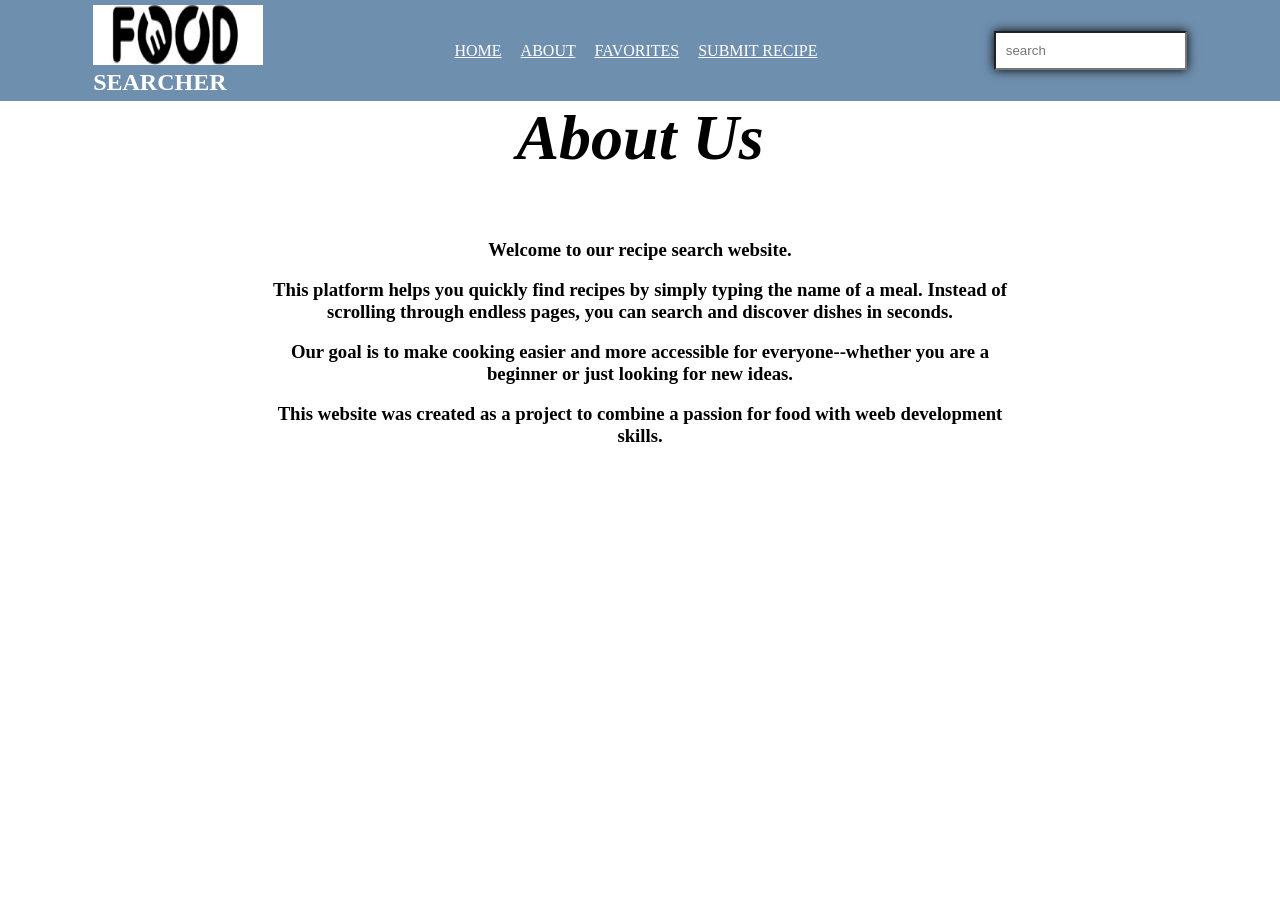
<file: index.html>
<!DOCTYPE html>
<html>
<head>
	<title>MeatMeals</title>
	<link rel="stylesheet" type="text/css" href="style.css">
</head>
<body>
<section>
	<div class="logo"> 
		<div class="main">
			<img src="foodlogo.png"> 
			<h1>SEARCHER</h1>
		</div>
		<div class="menu">
			<a href="FoodSearcher.html">HOME</a>
			<a href="index.html">ABOUT</a>
			<a href="favorite.html">FAVORITES</a>
			<a href="submit.html">SUBMIT RECIPE</a>
		</div>
		<div class="search">
			<input type="text" placeholder="search">
		</div>
	</div>
	<div class="about">
		<h1>About Us</h1>
	<div class="us">
		<h3>Welcome to our recipe search website.</h3><br>
		<h3>This platform helps you quickly find recipes by simply typing the name of a meal. Instead of scrolling through endless pages, 
		you can search and discover dishes in seconds.</h3><br>
		<h3>Our goal is to make cooking easier and more accessible for everyone--whether you are a beginner or just looking for new ideas.</h3><br>
		<h3>This website was created as a project to combine a passion for food with weeb development skills.</h3>
	</div>
	</div>
</section>
</body>
</html>
</file>
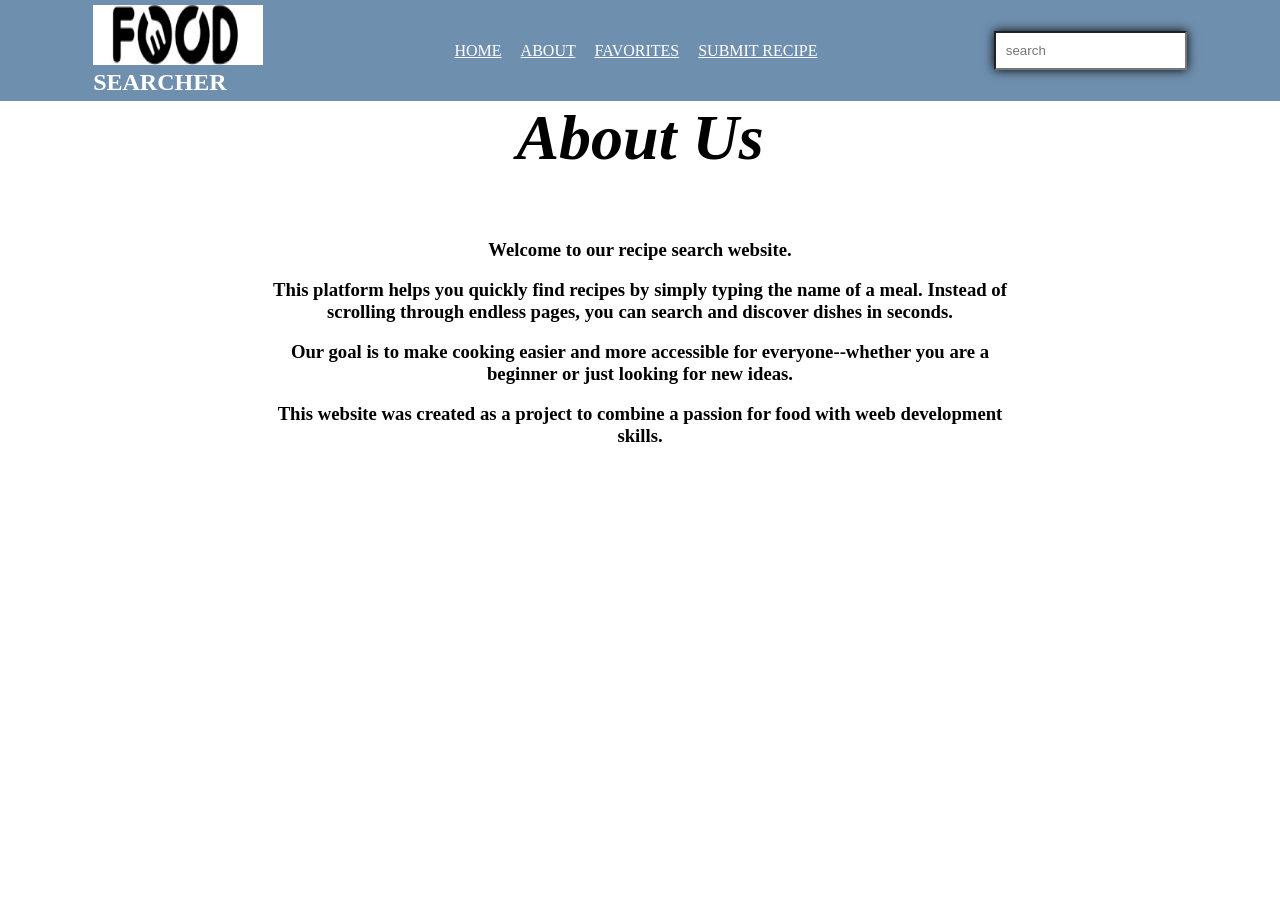
<file: about.html>
<!DOCTYPE html>
<html>
<head>
	<title>MeatMeals</title>
	<link rel="stylesheet" type="text/css" href="style.css">
</head>
<body>
<section>
	<div class="logo"> 
		<div class="main">
			<img src="foodlogo.png"> 
			<h1>SEARCHER</h1>
		</div>
		<div class="menu">
			<a href="FoodSearcher.html">HOME</a>
			<a href="about.html">ABOUT</a>
			<a href="favorite.html">FAVORITES</a>
			<a href="submit.html">SUBMIT RECIPE</a>
		</div>
		<div class="search">
			<input type="text" placeholder="search">
		</div>
	</div>
	<div class="about">
		<h1>About Us</h1>
	<div class="us">
		<h3>Welcome to our recipe search website.</h3><br>
		<h3>This platform helps you quickly find recipes by simply typing the name of a meal. Instead of scrolling through endless pages, 
		you can search and discover dishes in seconds.</h3><br>
		<h3>Our goal is to make cooking easier and more accessible for everyone--whether you are a beginner or just looking for new ideas.</h3><br>
		<h3>This website was created as a project to combine a passion for food with weeb development skills.</h3>
	</div>
	</div>
</section>
</body>
</html>
</file>
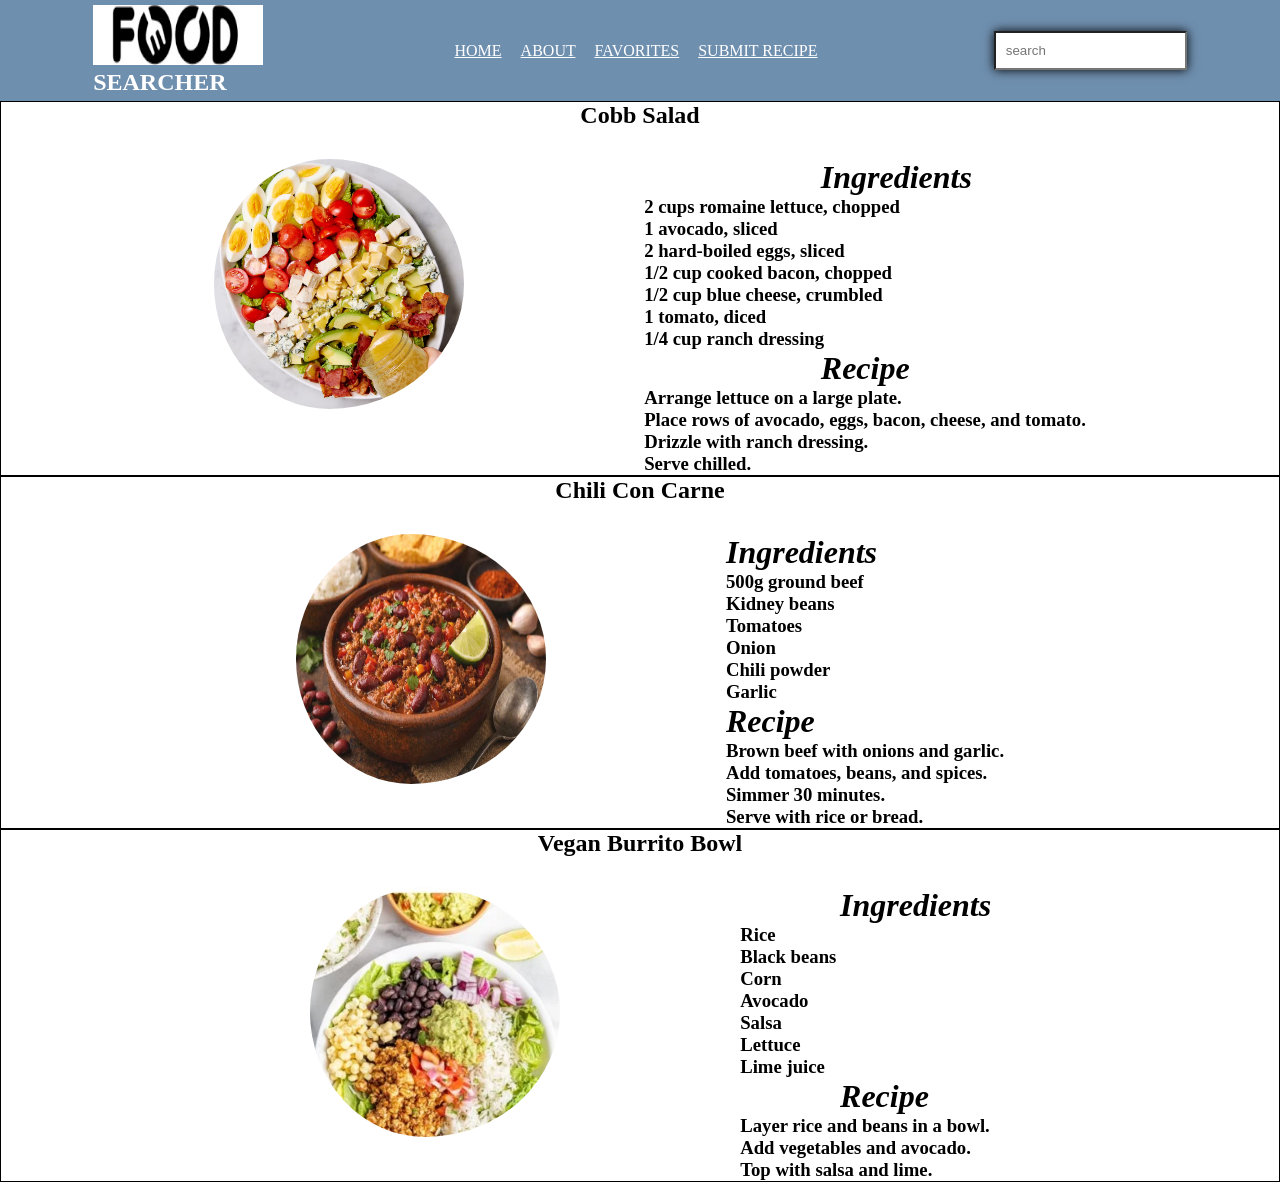
<file: favorite.html>
<!DOCTYPE html>
<html>
<head>
	<title>MeatMeals</title>
	<link rel="stylesheet" type="text/css" href="style.css">
</head>
<body>
<section>
	<div class="logo"> 
		<div class="main">
			<img src="foodlogo.png"> 
			<h1>SEARCHER</h1>
		</div>
		<div class="menu">
			<a href="FoodSearcher.html">HOME</a>
			<a href="index.html">ABOUT</a>
			<a href="favorite.html">FAVORITES</a>
			<a href="submit.html">SUBMIT RECIPE</a>

		</div>
		<div class="search">
			<input type="text" placeholder="search">
		</div>
	</div>
	<div  class="salad-card">
			<h2 style="text-align: center;">Cobb Salad</h2>
		<div class="salade">
			
			<img src="cobb.avif">
			<div class="recipe">
				<h2>Ingredients</h2>
				<p><h3>2 cups romaine lettuce, chopped</h3></p>
				<p><h3>1 avocado, sliced</h3></p>
				<p><h3>2 hard-boiled eggs, sliced</h3></p>
				<p><h3>1/2 cup cooked bacon, chopped</h3></p>
				<p><h3>1/2 cup blue cheese, crumbled</h3></p>
				<p><h3>1 tomato, diced</h3></p>
				<p><h3>1/4 cup ranch dressing</h3></p>
				<p><h2>Recipe</h2></p>
                <p><h3>Arrange lettuce on a large plate.</h3></p>
                <p><h3>Place rows of avocado, eggs, bacon, cheese, and tomato.</h3></p>
                <p><h3>Drizzle with ranch dressing.</h3></p>
                <p><h3>Serve chilled.</h3></p>
			</div>
		</div>
	</div>
			<div  class="meat-card">
			<h2 style="text-align: center;">Chili Con Carne</h2>
		<div class="meat">
			
			<img src="chili.webp">
			<div class="recipechili">
				<h2>Ingredients</h2>
				<p><h3>500g ground beef</h3></p>
				<p><h3>Kidney beans</h3></p>
				<p><h3>Tomatoes</h3></p>
				<p><h3>Onion</h3></p>
				<p><h3>Chili powder</h3></p>
				<p><h3>Garlic</h3></p>
				<p><h2>Recipe</h2></p>
                <p><h3>Brown beef with onions and garlic.</h3></p>
                <p><h3>Add tomatoes, beans, and spices.</h3></p>
                <p><h3>Simmer 30 minutes.</h3></p>
                <p><h3>Serve with rice or bread.</h3></p>
			</div>
		</div>
	</div>
	<div  class="vegan-card">
			<h2 style="text-align: center;">Vegan Burrito Bowl</h2>
		<div class="vegane">
			
			<img src="burrito.webp">
			<div class="recipe">
				<h2>Ingredients</h2>
				<p><h3>Rice</h3></p>
				<p><h3>Black beans</h3></p>
				<p><h3>Corn</h3></p>
				<p><h3>Avocado</h3></p>
				<p><h3>Salsa</h3></p>
				<p><h3>Lettuce</h3></p>
				<p><h3>Lime juice</h3></p>
				<p><h2>Recipe</h2></p>
                <p><h3>Layer rice and beans in a bowl.</h3></p>
                <p><h3>Add vegetables and avocado.</h3></p>
                <p><h3>Top with salsa and lime.</h3></p>
			</div>
		</div>
	</div>
</section>
</body>
</html>
</file>
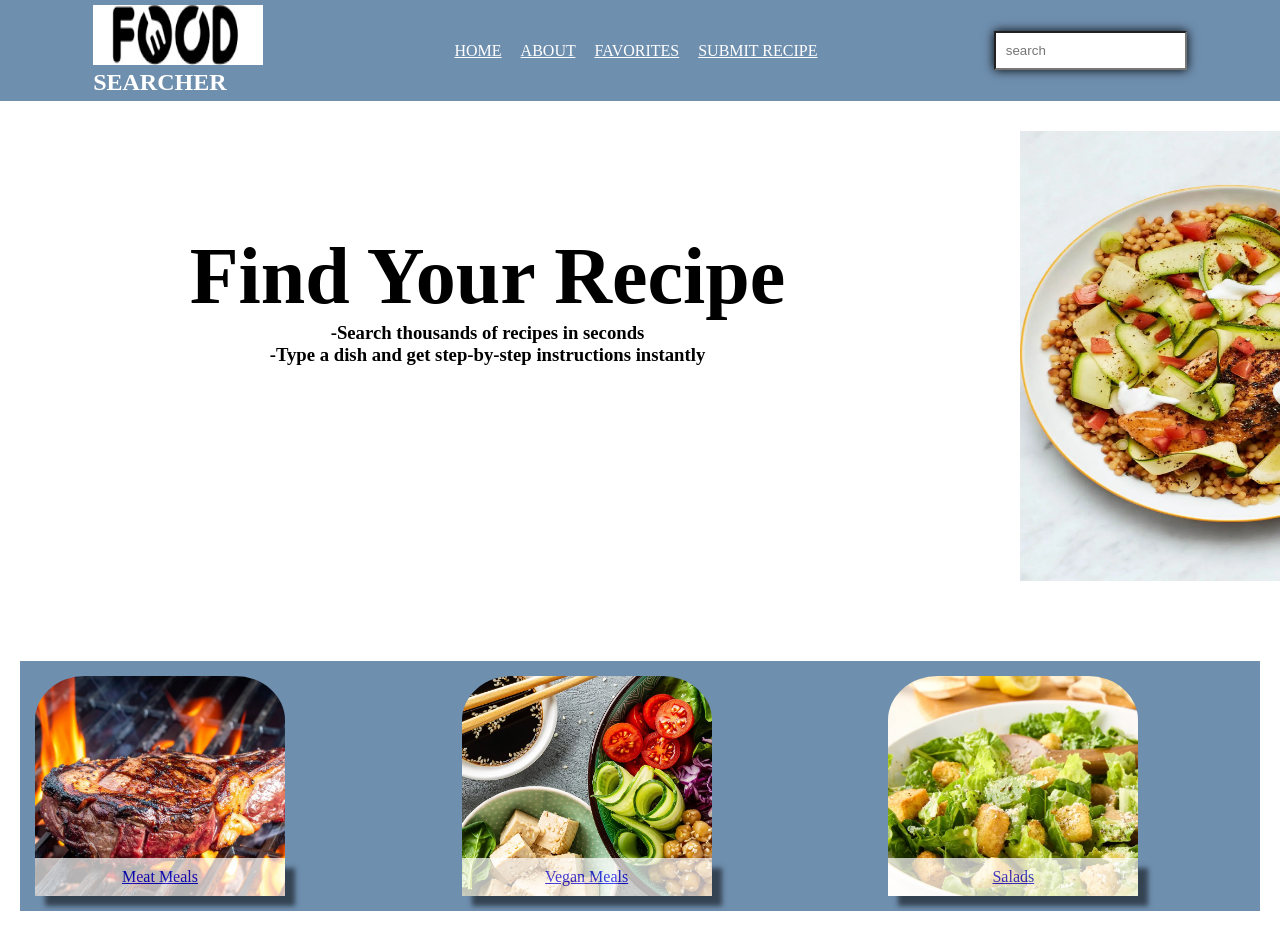
<file: FoodSearcher.html>
<!DOCTYPE html>
<html>
<head>
	<title>FoodSearcher</title>
	<link rel="stylesheet" type="text/css" href="style.css">
</head>
<body>
<section>
	<div class="logo"> 
		<div class="main">
			<img src="foodlogo.png"> 
			<h1>SEARCHER</h1>
		</div>
		<div class="menu">
			<a href="FoodSearcher.html">HOME</a>
			<a href="index.html">ABOUT</a>
			<a href="favorite.html">FAVORITES</a>
			<a href="submit.html">SUBMIT RECIPE</a>
		</div>
		<div class="search">
			<input type="text" placeholder="search">
		</div>
		

	</div>
	<div class="content">
		<div>
			<h1>Find Your Recipe</h1>
		<p><h3>-Search thousands of recipes in seconds</h3></p>
		<h3>-Type a dish and get step-by-step instructions instantly</h3>
		</div>
		
		<img src="meal.webp" class="image">
	</div>
	<div class="cards">
		<div class="card">
			<div class="card-img">
				<div class="text">
				<a href="meatmeals.html">Meat Meals</a>  
				</div>
			</div>
		</div>
		<div class="card">
			<div class="card-img1">
				<div class="text">
				<a href="vegan.html">Vegan Meals</a> 
				</div>
			</div>
		</div>
		<div class="card">
			<div class="card-img2">
				<div class="text">
				<a href="salads.html">Salads</a> 
				</div>
			</div>
		</div>	
	</div>
		
</section>
</body>
</html>
</file>
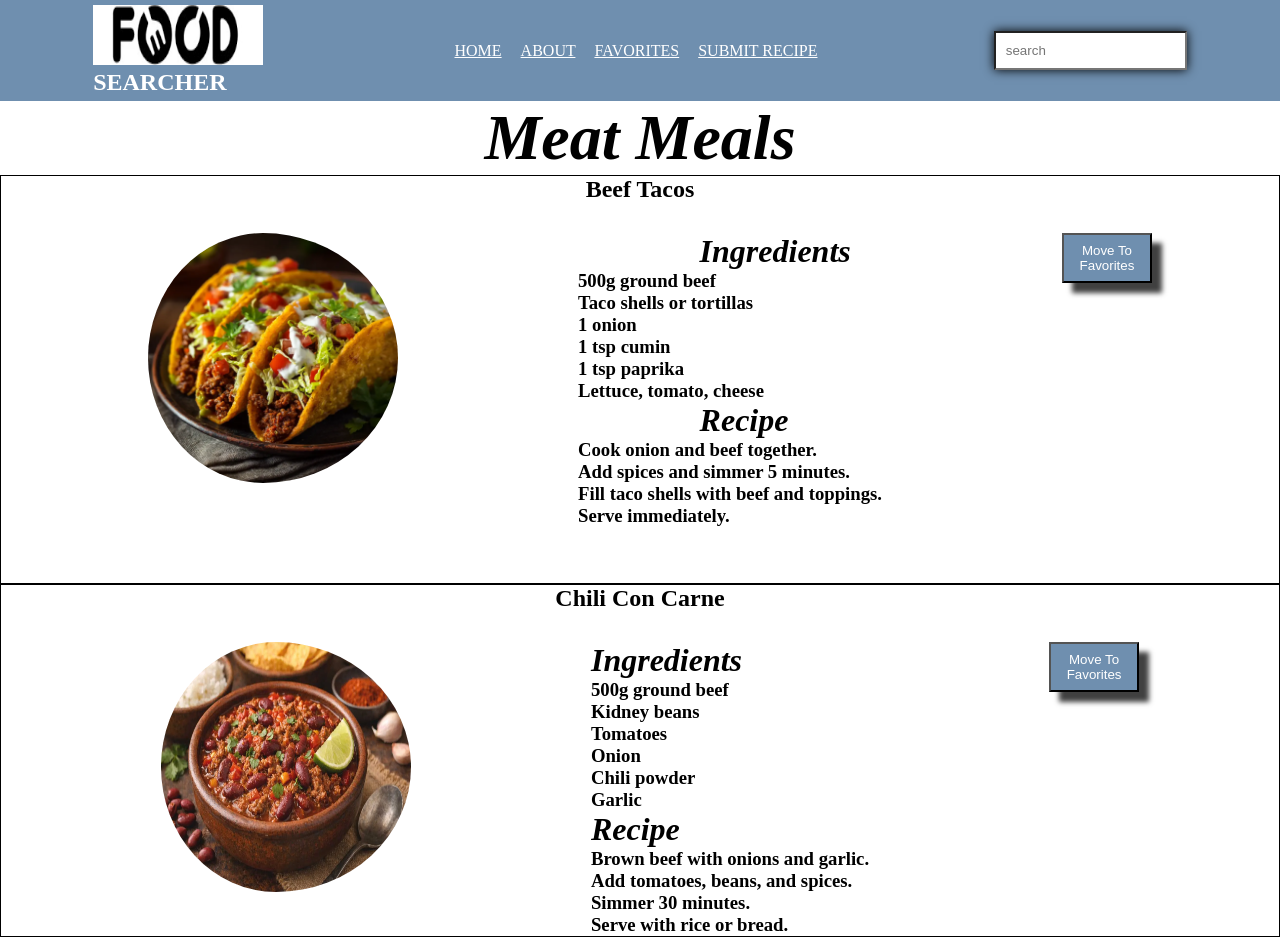
<file: meatmeals.html>
<!DOCTYPE html>
<html>
<head>
	<title>MeatMeals</title>
	<link rel="stylesheet" type="text/css" href="style.css">
</head>
<body>
<section>
	<div class="logo"> 
		<div class="main">
			<img src="foodlogo.png"> 
			<h1>SEARCHER</h1>
		</div>
		<div class="menu">
			<a href="FoodSearcher.html">HOME</a>
			<a href="index.html">ABOUT</a>
			<a href="favorite.html">FAVORITES</a>
			<a href="submit.html">SUBMIT RECIPE</a>
		</div>
		<div class="search">
			<input type="text" placeholder="search">
		</div>
	</div>
	<div class="header">
		<h1>Meat Meals</h1>
		   
	</div>
	
	<div  class="meat-card">
 <h2 style="text-align: center;">Beef Tacos</h2>
 <div class="meat">
 	<div class="meat-image">
			
		    <img src="beeftacos.webp">
		</div>
		
		<div class="recipe">
			<h2>Ingredients</h2>
		<p><h3>500g ground beef</h3></p>
		<p><h3>Taco shells or tortillas</h3></p>
		<p><h3>1 onion</h3></p>
		<p><h3>1 tsp cumin</h3></p>
		<p><h3>1 tsp paprika</h3></p>
		<p><h3>Lettuce, tomato, cheese</h3></p>
		<p><h2>Recipe</h2></p>
		<p><h3>Cook onion and beef together.</h3></p>
		<p><h3>Add spices and simmer 5 minutes.</h3></p>
		<p><h3>Fill taco shells with beef and toppings.</h3></p>
		<p><h3>Serve immediately.</h3></p>
		</div>
		<div class="favorite">
			<button type="button">Move To Favorites</button>
		</div>
		</div>
 </div>
		<div  class="meat-card">
			<h2 style="text-align: center;">Chili Con Carne</h2>
		<div class="meat">
			
			<img src="chili.webp">
			<div class="recipechili">
				<h2>Ingredients</h2>
				<p><h3>500g ground beef</h3></p>
				<p><h3>Kidney beans</h3></p>
				<p><h3>Tomatoes</h3></p>
				<p><h3>Onion</h3></p>
				<p><h3>Chili powder</h3></p>
				<p><h3>Garlic</h3></p>
				<p><h2>Recipe</h2></p>
                <p><h3>Brown beef with onions and garlic.</h3></p>
                <p><h3>Add tomatoes, beans, and spices.</h3></p>
                <p><h3>Simmer 30 minutes.</h3></p>
                <p><h3>Serve with rice or bread.</h3></p>
			</div>
			<div class="move">
			<button type="button">Move To Favorites</button>
		</div>
		</div>
	</div>
</section>
</body>
</html>
</file>
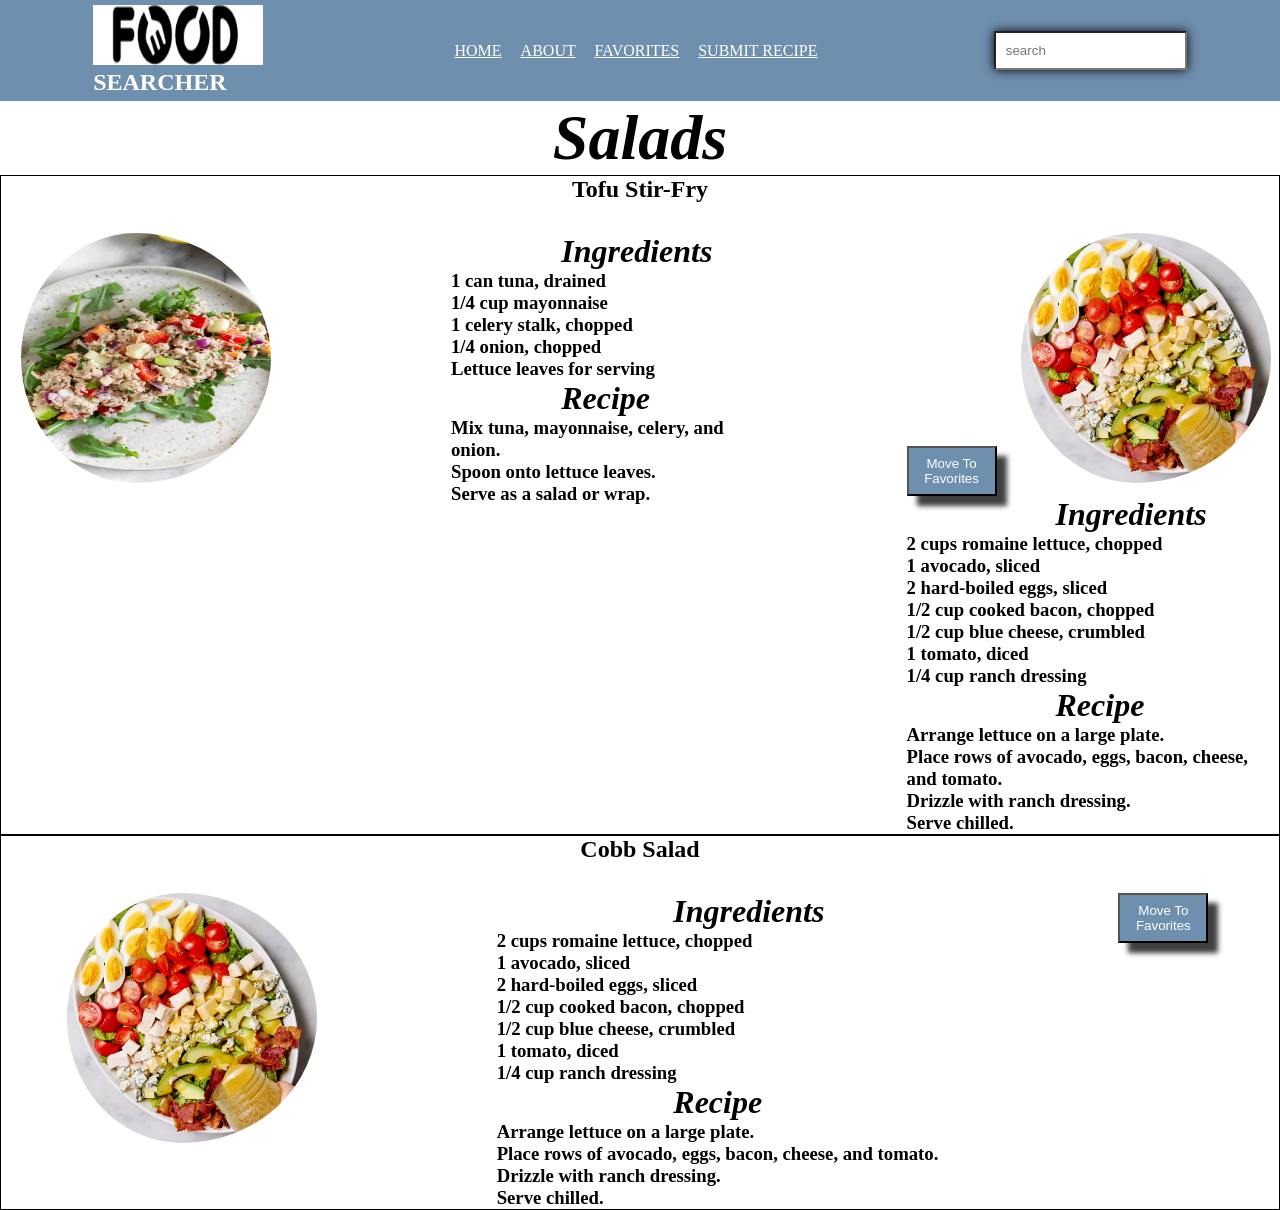
<file: salads.html>
<!DOCTYPE html>
<html>
<head>
	<title>MeatMeals</title>
	<link rel="stylesheet" type="text/css" href="style.css">
</head>
<body>
<section>
	<div class="logo"> 
		<div class="main">
			<img src="foodlogo.png"> 
			<h1>SEARCHER</h1>
		</div>
		<div class="menu">
			<a href="FoodSearcher.html">HOME</a>
			<a href="index.html">ABOUT</a>
			<a href="favorite.html">FAVORITES</a>
			<a href="submit.html">SUBMIT RECIPE</a>
		</div>
		<div class="search">
			<input type="text" placeholder="search">
		</div>
	</div>
	<div class="salad">
		<h1>Salads</h1>
	</div>
		<div  class="salad-card">
 <h2 style="text-align: center;">Tofu Stir-Fry</h2>
 <div class="salade">
 	<div class="salad-image">
			
		    <img src="tuna.webp">
		</div>
		
		<div class="recipe">
			<h2>Ingredients</h2>
		<p><h3>1 can tuna, drained</h3></p>
		<p><h3>1/4 cup mayonnaise</h3></p>
		<p><h3>1 celery stalk, chopped</h3></p>
		<p><h3>1/4 onion, chopped</h3></p>
		<p><h3>Lettuce leaves for serving</h3></p>
		<p><h2>Recipe</h2></p>
		<p><h3>Mix tuna, mayonnaise, celery, and onion.</h3></p>
		<p><h3>Spoon onto lettuce leaves.</h3></p>
		<p><h3>Serve as a salad or wrap.</h3></p>
		</div>
		<div class="favorite">
			<button type="button">Move To Favorites</button>
				<img src="cobb.avif">
			<div class="recipe">
				<h2>Ingredients</h2>
				<p><h3>2 cups romaine lettuce, chopped</h3></p>
				<p><h3>1 avocado, sliced</h3></p>
				<p><h3>2 hard-boiled eggs, sliced</h3></p>
				<p><h3>1/2 cup cooked bacon, chopped</h3></p>
				<p><h3>1/2 cup blue cheese, crumbled</h3></p>
				<p><h3>1 tomato, diced</h3></p>
				<p><h3>1/4 cup ranch dressing</h3></p>
				<p><h2>Recipe</h2></p>
                <p><h3>Arrange lettuce on a large plate.</h3></p>
                <p><h3>Place rows of avocado, eggs, bacon, cheese, and tomato.</h3></p>
                <p><h3>Drizzle with ranch dressing.</h3></p>
                <p><h3>Serve chilled.</h3></p>
			</div>
		</div>
		</div>
 </div>
		<div  class="salad-card">
			<h2 style="text-align: center;">Cobb Salad</h2>
		<div class="salade">
			
			<img src="cobb.avif">
			<div class="recipe">
				<h2>Ingredients</h2>
				<p><h3>2 cups romaine lettuce, chopped</h3></p>
				<p><h3>1 avocado, sliced</h3></p>
				<p><h3>2 hard-boiled eggs, sliced</h3></p>
				<p><h3>1/2 cup cooked bacon, chopped</h3></p>
				<p><h3>1/2 cup blue cheese, crumbled</h3></p>
				<p><h3>1 tomato, diced</h3></p>
				<p><h3>1/4 cup ranch dressing</h3></p>
				<p><h2>Recipe</h2></p>
                <p><h3>Arrange lettuce on a large plate.</h3></p>
                <p><h3>Place rows of avocado, eggs, bacon, cheese, and tomato.</h3></p>
                <p><h3>Drizzle with ranch dressing.</h3></p>
                <p><h3>Serve chilled.</h3></p>
			</div>
			<div class="movee">
			<button type="button">Move To Favorites</button>
		</div>
		</div>
	</div>
</section>
</body>
</html>
</file>
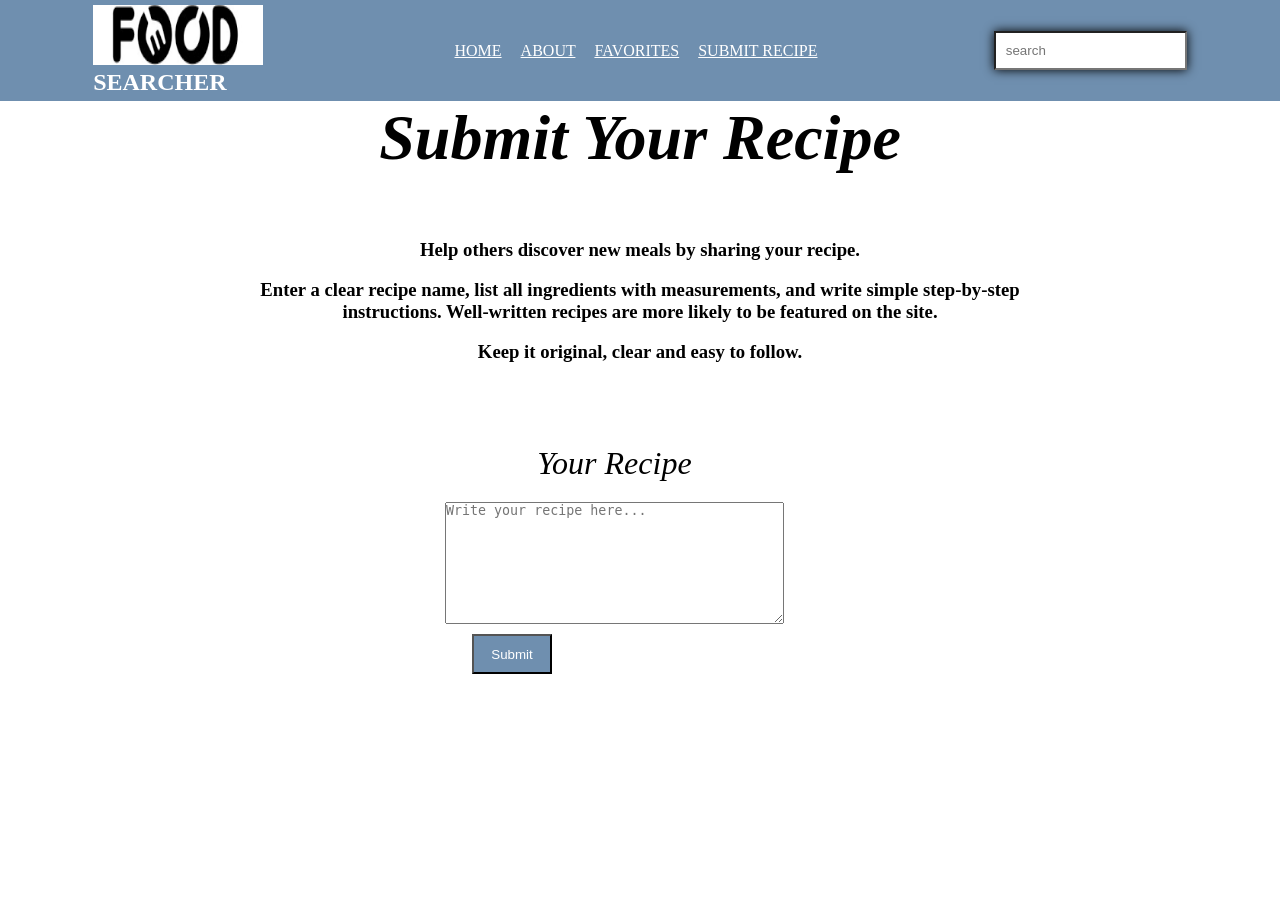
<file: submit.html>
<!DOCTYPE html>
<html>
<head>
	<title>MeatMeals</title>
	<link rel="stylesheet" type="text/css" href="style.css">
</head>
<body>
<section>
	<div class="logo"> 
		<div class="main">
			<img src="foodlogo.png"> 
			<h1>SEARCHER</h1>
		</div>
		<div class="menu">
			<a href="FoodSearcher.html">HOME</a>
			<a href="index.html">ABOUT</a>
			<a href="favorite.html">FAVORITES</a>
			<a href="submit.html">SUBMIT RECIPE</a>
		</div>
		<div class="search">
			<input type="text" placeholder="search">
		</div>
	</div>
	<div class="submit">
		<h1>Submit Your Recipe</h1>
		<div class="share">
			<h3>Help others discover new meals by sharing your recipe.</h3><br>
			<h3>Enter a clear recipe name, list all ingredients with measurements, and write simple step-by-step instructions. 
			Well-written recipes are more likely to be featured on the site.</h3><br>
			<h3>Keep it original, clear and easy to follow.</h3><br>
		</div>
		<div class="write">
			<label>Your Recipe</label>
            <textarea name="recipe" rows="8" cols="40" placeholder="Write your recipe here..."></textarea>
            <button type="submit">Submit</button>
		</div>
	</div>
		
</section>
</body>
</html>
</file>
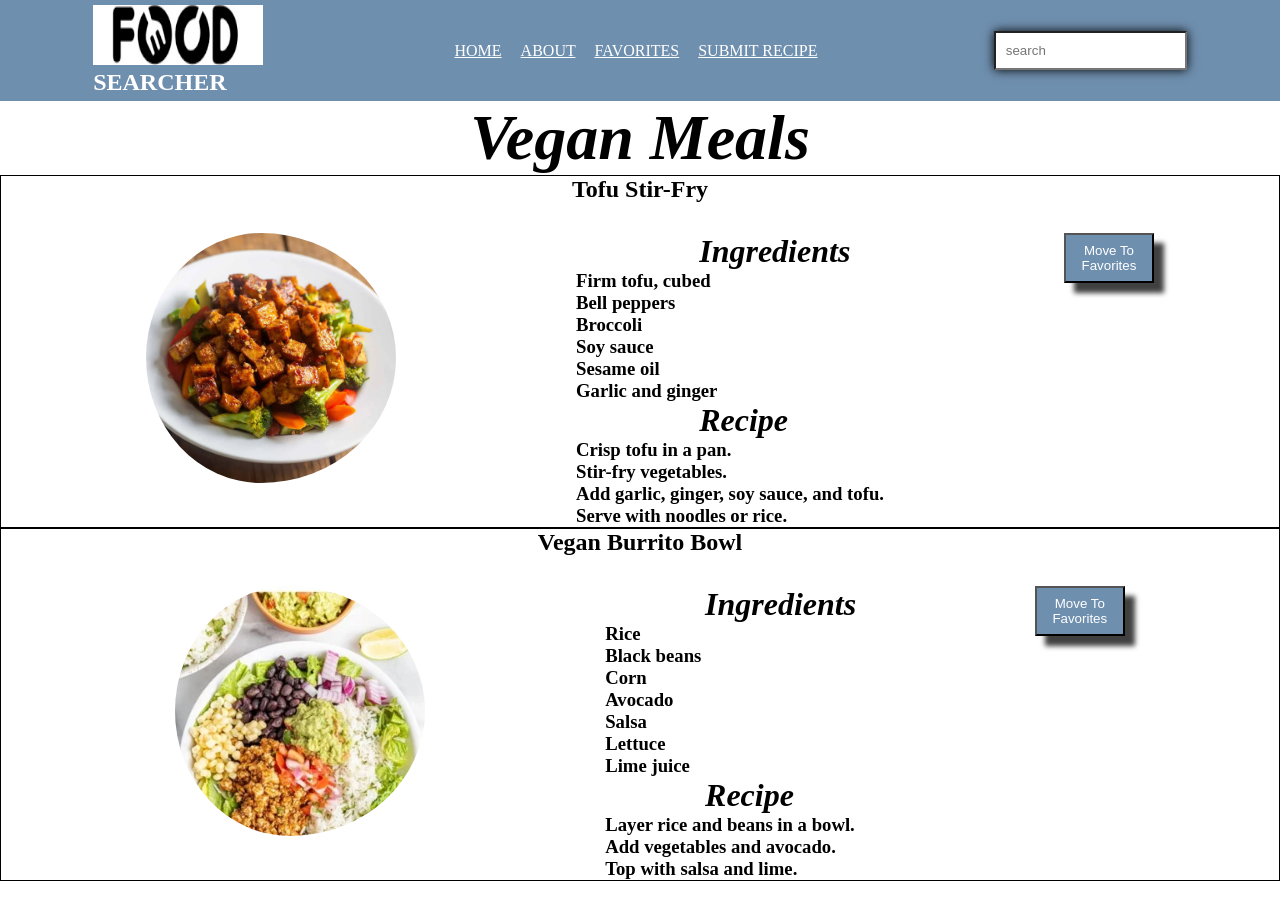
<file: vegan.html>
<!DOCTYPE html>
<html>
<head>
	<title>MeatMeals</title>
	<link rel="stylesheet" type="text/css" href="style.css">
</head>
<body>
<section>
	<div class="logo"> 
		<div class="main">
			<img src="foodlogo.png"> 
			<h1>SEARCHER</h1>
		</div>
		<div class="menu">
			<a href="FoodSearcher.html">HOME</a>
			<a href="index.html">ABOUT</a>
			<a href="favorite.html">FAVORITES</a>
			<a href="submit.html">SUBMIT RECIPE</a>
		</div>
		<div class="search">
			<input type="text" placeholder="search">
		</div>
	</div>
	<div class="vegan">
		<h1>Vegan Meals</h1>
	</div>
		<div  class="vegan-card">
 <h2 style="text-align: center;">Tofu Stir-Fry</h2>
 <div class="vegane">
 	<div class="vegan-image">
			
		    <img src="tofu.webp">
		</div>
		
		<div class="recipe">
			<h2>Ingredients</h2>
		<p><h3>Firm tofu, cubed</h3></p>
		<p><h3>Bell peppers</h3></p>
		<p><h3>Broccoli</h3></p>
		<p><h3>Soy sauce</h3></p>
		<p><h3>Sesame oil</h3></p>
		<p><h3>Garlic and ginger</h3></p>
		<p><h2>Recipe</h2></p>
		<p><h3>Crisp tofu in a pan.</h3></p>
		<p><h3>Stir-fry vegetables.</h3></p>
		<p><h3>Add garlic, ginger, soy sauce, and tofu.</h3></p>
		<p><h3>Serve with noodles or rice.</h3></p>
		</div>
		<div class="favorite">
			<button type="button">Move To Favorites</button>
		</div>
		</div>
 </div>
		<div  class="vegan-card">
			<h2 style="text-align: center;">Vegan Burrito Bowl</h2>
		<div class="vegane">
			
			<img src="burrito.webp">
			<div class="recipe">
				<h2>Ingredients</h2>
				<p><h3>Rice</h3></p>
				<p><h3>Black beans</h3></p>
				<p><h3>Corn</h3></p>
				<p><h3>Avocado</h3></p>
				<p><h3>Salsa</h3></p>
				<p><h3>Lettuce</h3></p>
				<p><h3>Lime juice</h3></p>
				<p><h2>Recipe</h2></p>
                <p><h3>Layer rice and beans in a bowl.</h3></p>
                <p><h3>Add vegetables and avocado.</h3></p>
                <p><h3>Top with salsa and lime.</h3></p>
			</div>
			<div class="move">
			<button type="button">Move To Favorites</button>
		</div>
		</div>
	</div>
		
</section>
</body>
</html>
</file>
<file: style.css>
.logo img {
        width: 170px;
        height: 60px;
        margin-bottom: 0;
		}
.logo h1 {
			margin-top: 0;
		
		}

* {
	padding: 0;
	margin: 0;
	box-sizing: border-box;
}
input {
	padding: 10px;
	box-shadow: 0 0 10px #000;
}
.menu a {
	color: darkblue;
	text-align: center;
	margin-left: 15px;
	color: white;
}

.logo{
	display: flex;
	justify-content: space-around;
	align-items: center;
	padding: 5px;
	background-color: #6F8FAF;
}
.main h1 {
	color: white;
}
.content {
	background-color: white;
	display: grid;
	grid-template-columns: 3fr 1fr;
	padding: 30px;
	height: 60vh;
	}
.image {
	width: 260px;
	height: 450px;
    position: absolute;
    right: 0;
}
.content h1 {
	text-align: center;
	font-size: 5rem;
	margin-top: 100px;
}
.content h3 {
	text-align: center;
}
.card-img {
	width: 250px;
	height: 220px;
	margin: 15px;
	background: url("meat.webp");
	position: relative;
	background-size: cover;
	border-top-right-radius: 20%;
	border-top-left-radius: 20%;
}
.cards {
	display: grid;
	grid-template-columns: repeat(3, 1fr);
	margin: 20px;
	gap: 40px;
	background-color: #6F8FAF;
	

}
.text {
background-color: white;
position: absolute;
bottom: 0;
left: 0;
width: 100%;
padding: 10px;
opacity: 0.7;
text-align: center;
box-shadow: 10px 10px 5px 0px rgba(0,0,0,0.75);
color: black;
}
.card-img1 {
	width: 250px;
	height: 220px;
	margin: 15px;
	background: url("vegan.webp");
	position: relative;
	background-size: cover;
	border-top-right-radius: 20%;
	border-top-left-radius: 20%;
}
.card-img2 {
	width: 250px;
	height: 220px;
	margin: 15px;
	background: url("salad.webp");
	position: relative;
	background-size: cover;
	border-top-right-radius: 20%;
	border-top-left-radius: 20%;
}
.vegan h1 {
font-size: 4rem;
text-align: center;
font-style: italic;
}
.salad h1 {
font-size: 4rem;
text-align: center;
font-style: italic;
}
.about h1 {
font-size: 4rem;
text-align: center;
font-style: italic;
}
.us h3 {
	text-align: center;
}
.us {
	width: 60%;
	margin: 5% 20%;
}
.submit h1 {
font-size: 4rem;
text-align: center;
font-style: italic;
}
.share h3 {
	text-align: center;
}
.share {
	width: 60%;
	margin: 5% 20%;
}
.write label {
	font-style: italic;
	font-size: 2rem;
	margin-left: 40%;
}
.write textarea {
	margin-left: 40%;
	margin-top: 2%;
}
.write button {
	background-color: #6F8FAF;
	color: white;
	width: 80px;
	height: 40px;

}
.write {
	display: flex;
	flex-direction: column;
	width: 40%;
	justify-content: center;
	align-items: center;
	gap: 10px;
	margin-left: 20%;
}
.meat img {
	height: 250px;
	width: 270px;
	padding-left: 20px;
	border-radius: 50%;
}
.header h1 {
font-size: 4rem;
text-align: center;
font-style: italic;
}
.header h2 {
	margin: 20px;
	font-size: 2rem;
	padding-left: 230px;
}
.recipe h2 {
	font-style: italic;
	font-size: 2rem;
	margin-left: 40%;
}
.recipe {
	padding-top: 0;
}
.meat {
	display: flex;
	justify-content: center;
	gap: 180px;
	padding-top: 30px;
}
.meat-card{
	border: 1px solid black;
}
.meat-image{
	display: flex;
	justify-content: center;
	align-items: center;
	margin-bottom: 100px;
}
.chili {
	padding-left: 230px;
}
.chili img {
	height: 250px;
	width: 270px;
	border-radius: 50%;
}
.chili h2 {
	margin: 20px;
	font-size: 2rem;
}
.recipechili h2 {
	font-style: italic;
	font-size: 2rem;
}
.favorite button {
	width: 90px;
	height: 50px;
    background-color: #6F8FAF;
    color: white;
    box-shadow: 10px 10px 5px 0px rgba(0,0,0,0.75);
}
.move button {
	width: 90px;
	height: 50px;
    background-color: #6F8FAF;
    color: white;
    box-shadow: 10px 10px 5px 0px rgba(0,0,0,0.75);
}
.vegan-card {
	border: 1px solid black;
}
.vegane {
	display: flex;
	justify-content: center;
	gap: 180px;
	padding-top: 30px;
}
.vegan-image img {
	height: 250px;
	width: 270px;
	padding-left: 20px;
	border-radius: 50%;
}
.vegane img {
	height: 250px;
	width: 270px;
	padding-left: 20px;
	border-radius: 50%;
}
.salad-card {
	border: 1px solid black;
}
.salade {
	display: flex;
	justify-content: center;
	gap: 180px;
	padding-top: 30px;
}
.salad-image img {
	height: 250px;
	width: 270px;
	padding-left: 20px;
	border-radius: 50%;
}
.salade img {
	height: 250px;
	width: 270px;
	padding-left: 20px;
	border-radius: 50%;
}
.movee {
	padding-right: 25px;
}
.movee button {
	background-color: #6F8FAF;
	color: white;
	width: 90px;
	height: 50px;
    box-shadow: 10px 10px 5px 0px rgba(0,0,0,0.75);
}
.favorite button:hover{
	background-color: gray;
}
.move button:hover {
	background-color: gray;
}
.movee button:hover {
	background-color: gray;
}
.salad-card {
	border: 1px solid black;
}
.salade {
	display: flex;
	justify-content: center;
	gap: 180px;
	padding-top: 30px;
}
.salad-image img {
	height: 250px;
	width: 270px;
	padding-left: 20px;
	border-radius: 50%;
}
.salade img {
	height: 250px;
	width: 270px;
	padding-left: 20px;
	border-radius: 50%;
}
</file>
